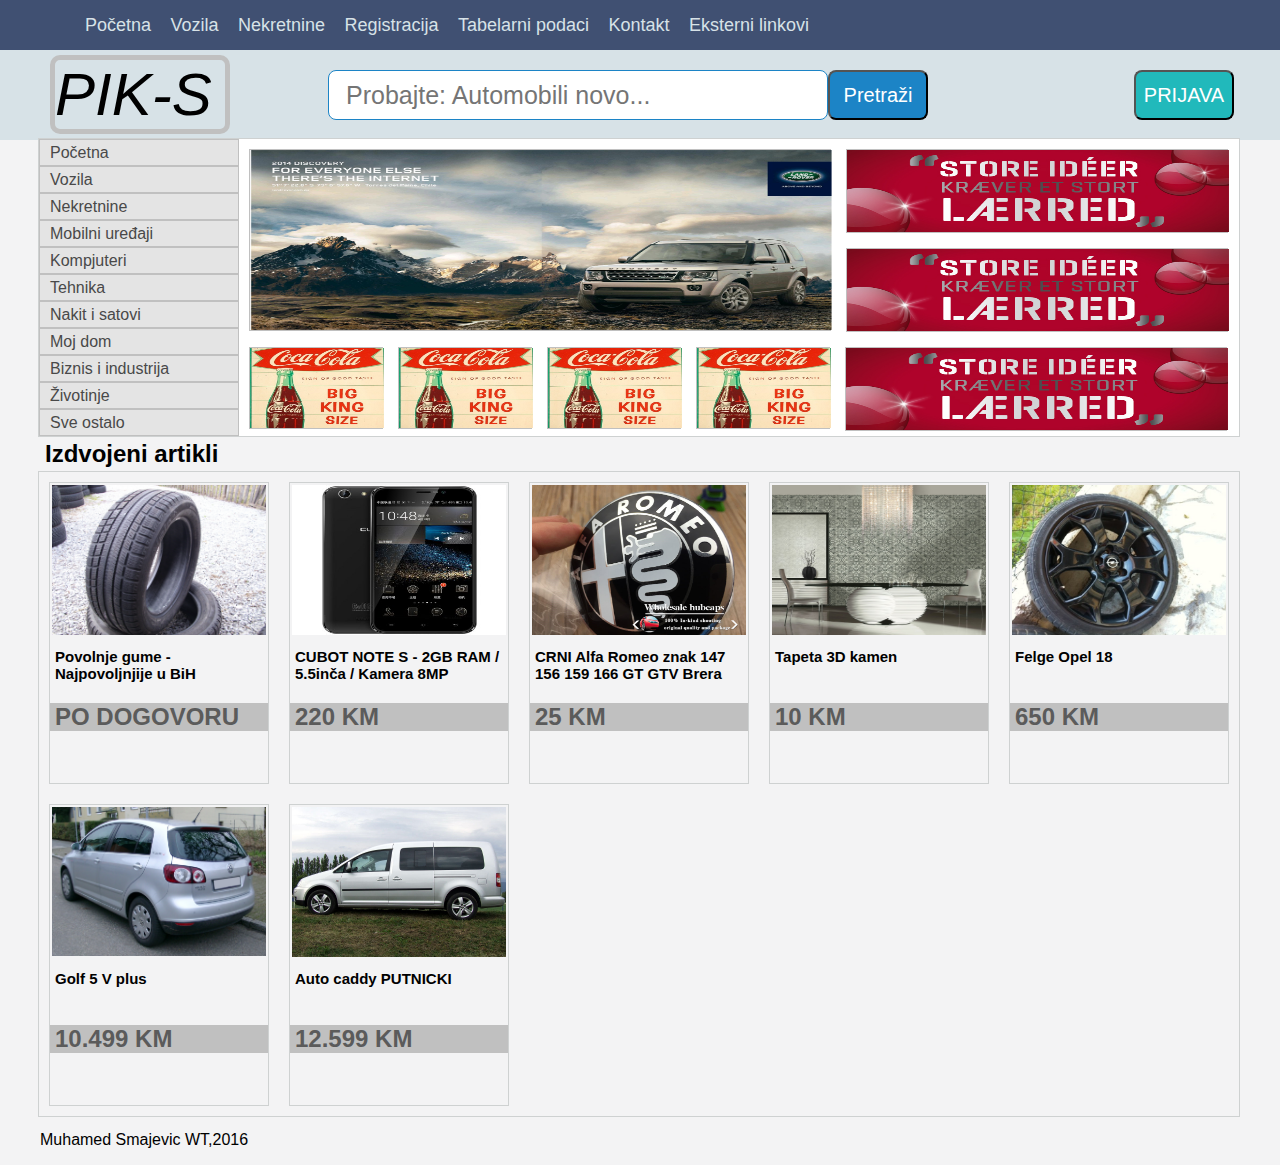
<file: Spirala1/index.html>
<!DOCTYPE HTML PUBLIC "-//W3C//DTD HTML 4.01 Transitional//EN">
<HTML>
<HEAD>
  <META http-equiv="Content-Type" content="text/html; charset=utf-8">

  <link rel="stylesheet" type="text/css" href="style.css">
  <TITLE>PIK-S, Dobrodošli</TITLE>
</HEAD>
<BODY>
	<div class="gornji-meni">
		<div class="sadrzaj-kontejner">
			<ul class="lista-gornji-meni">
			<li class="glavni-meni-stavka-li">
				<a href="Index.html" class="glavni-meni-stavka">Početna</a>
			</li>
			<li class="glavni-meni-stavka-li">
				<a href="#" class="glavni-meni-stavka">Vozila</a>
			</li>
			<li class="glavni-meni-stavka-li">
				<a href="#" class="glavni-meni-stavka">Nekretnine</a>
			</li>
			<li class="glavni-meni-stavka-li">
				<a href="#" class="glavni-meni-stavka">Registracija</a>
			</li>
			<li class="glavni-meni-stavka-li">
				<a href="TabelarniPodaci.html" class="glavni-meni-stavka">Tabelarni podaci</a>
			</li>
			<li class="glavni-meni-stavka-li">
				<a href="Kontakt.html" class="glavni-meni-stavka">Kontakt</a>
			</li>
			<li class="glavni-meni-stavka-li">
				<a href="ListaLinkova.html" class="glavni-meni-stavka">Eksterni linkovi</a>
			</li>
		</ul>
		</div>
	</div>
	<div class="glavna-pretraga">
		<div class="sadrzaj-kontejner">
			<div class="logo">
				<p>PIK-S</p>
			</div>
			<div class="pretraga">
				<div class="centrirana-pretraga">
					<input type="text" placeholder="Probajte: Automobili novo...">
					<button>Pretraži</button>
				</div>
			</div>
			<div class="prijava">
				<button>PRIJAVA</button>
			</div>
		</div>
	</div>
	<div class="sadrzaj-kontejner">
		<div class="sadrzaj-prvi-dio-naslovna">
			<div class="sporedni-meni">
				<ul class="lista-sporedni-meni">
					<li>
						<a href="#" class="sporedni-meni-stavka">Početna</a>
					</li>
					<li>
						<a href="#" class="sporedni-meni-stavka">Vozila</a>
					</li>
					<li>
						<a href="#" class="sporedni-meni-stavka">Nekretnine</a>
					</li>
					<li>
						<a href="#" class="sporedni-meni-stavka">Mobilni uređaji</a>
					</li>

					<li>
						<a href="#" class="sporedni-meni-stavka">Kompjuteri</a>
					</li>
					<li>
						<a href="#" class="sporedni-meni-stavka">Tehnika</a>
					</li>
					<li>
						<a href="#" class="sporedni-meni-stavka">Nakit i satovi</a>
					</li>
					<li>
						<a href="#" class="sporedni-meni-stavka">Moj dom</a>
					</li>
					<li>
						<a href="#" class="sporedni-meni-stavka">Biznis i industrija</a>
					</li>
					<li>
						<a href="#" class="sporedni-meni-stavka">Životinje</a>
					</li>
					<li>
						<a href="#" class="sporedni-meni-stavka">Sve ostalo</a>
					</li>
				</ul>

			</div>
			<div class="naslovna-reklame">
				<div class="velika-reklama">
					<img src="Content/SlikeReklama/velika_reklama.png">
					<p>Velika reklama</p>
				</div>
				<div class="srednja-reklama">
					<img src="Content/SlikeReklama/srednja_reklama.png">
					<p>Srednja reklama</p>
				</div>
				<div class="srednja-reklama">
					<img src="Content/SlikeReklama/srednja_reklama.png">
					<p>Srednja reklama</p>
				</div>
				<div class="mala-reklama">
					<img src="Content/SlikeReklama/mala_reklama.jpg">
					<p>m.r</p>
				</div>
				<div class="mala-reklama">
					<img src="Content/SlikeReklama/mala_reklama.jpg">
					<p>m.r</p>
				</div>
				<div class="mala-reklama">
					<img src="Content/SlikeReklama/mala_reklama.jpg">
					<p>m.r</p>
				</div>
				<div class="mala-reklama">
					<img src="Content/SlikeReklama/mala_reklama.jpg">
					<p>m.r</p>
				</div>
				<div class="srednja-reklama">
					<img src="Content/SlikeReklama/srednja_reklama.png">
					<p>Srednja reklama</p>
				</div>
			</div>
		</div>
		<h2>Izdvojeni artikli</h2>
		<div class="izdvojeni-artikli">
			<div class="izdvojeni-artikal">
				<div class="izdovjeni-artikal-slika">
					<img src="Content/SlikeArtikala/1.jpg">
				</div>
				<p>Povolnje gume - Najpovoljnjije u BiH</p>
				<h2>PO DOGOVORU</h2>

			</div>
			<div class="izdvojeni-artikal">
				<div class="izdovjeni-artikal-slika">
					<img src="Content/SlikeArtikala/2.jpg">
				</div>
				<p>CUBOT NOTE S - 2GB RAM / 5.5inča / Kamera 8MP</p>
				<h2>220 KM</h2>
			</div>
			<div class="izdvojeni-artikal">
				<div class="izdovjeni-artikal-slika">
					<img src="Content/SlikeArtikala/3.jpg">
				</div>
				<p>CRNI Alfa Romeo znak 147 156 159 166 GT GTV Brera</p>
				<h2>25 KM</h2>
			</div>
			<div class="izdvojeni-artikal">
				<div class="izdovjeni-artikal-slika">
					<img src="Content/SlikeArtikala/4.jpg">
				</div>
				<p>Tapeta 3D kamen</p>
				<h2>10 KM</h2>
			</div>
			<div class="izdvojeni-artikal">
				<div class="izdovjeni-artikal-slika">
					<img src="Content/SlikeArtikala/5.jpg">
				</div>
				<p>Felge Opel 18</p>
				<h2>650 KM</h2>
			</div>
			<div class="izdvojeni-artikal">
				<div class="izdovjeni-artikal-slika">
					<img src="Content/SlikeArtikala/6.jpg">
				</div>
				<p>Golf 5 V plus</p>
				<h2>10.499 KM</h2>
			</div>
			<div class="izdvojeni-artikal">
				<div class="izdovjeni-artikal-slika">
					<img src="Content/SlikeArtikala/7.jpg">
				</div>
				<p>Auto caddy PUTNICKI</p>
				<h2>12.599 KM</h2>	
			</div>
		</div>
		<p>Muhamed Smajevic WT,2016</p>
	</div>
</BODY>
</HTML>
</file>
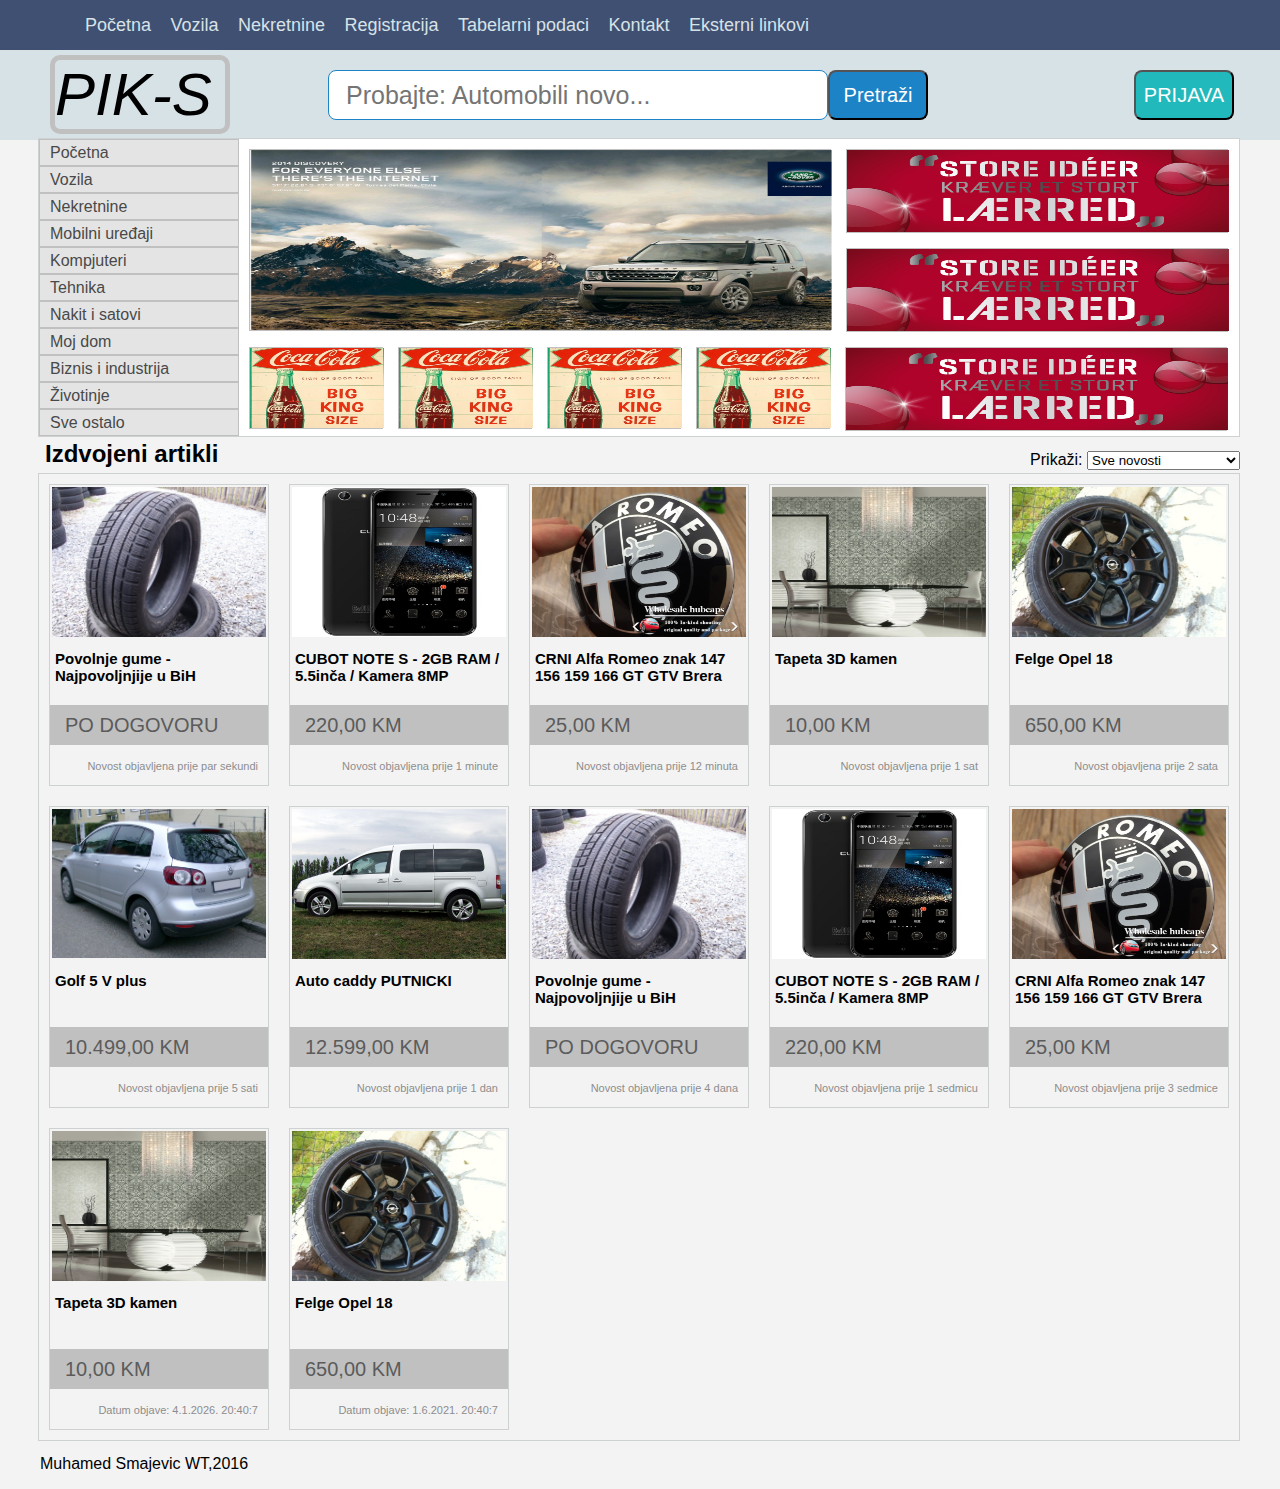
<file: Spirala2/index.html>
<!DOCTYPE HTML PUBLIC "-//W3C//DTD HTML 4.01 Transitional//EN">
<HTML>
<HEAD>
  <META http-equiv="Content-Type" content="text/html; charset=utf-8">

  <link rel="stylesheet" type="text/css" href="style.css">
  <TITLE>PIK-S, Dobrodošli</TITLE>
  <SCRIPT src="Skripte/novosti.js"></SCRIPT>
</HEAD>
<BODY>
	<div class="gornji-meni">
		<div class="sadrzaj-kontejner">
			<ul class="lista-gornji-meni">
			<li class="glavni-meni-stavka-li">
				<a href="Index.html" class="glavni-meni-stavka">Početna</a>
			</li>
			<li class="glavni-meni-stavka-li">
				<a href="#" class="glavni-meni-stavka">Vozila</a>
			</li>
			<li class="glavni-meni-stavka-li">
				<a href="#" class="glavni-meni-stavka">Nekretnine</a>
			</li>
			<li class="glavni-meni-stavka-li">
				<a href="#" class="glavni-meni-stavka">Registracija</a>
			</li>
			<li class="glavni-meni-stavka-li">
				<a href="TabelarniPodaci.html" class="glavni-meni-stavka">Tabelarni podaci</a>
			</li>
			<li class="glavni-meni-stavka-li">
				<a href="Kontakt.html" class="glavni-meni-stavka">Kontakt</a>
			</li>
			<li class="glavni-meni-stavka-li">
				<a href="ListaLinkova.html" class="glavni-meni-stavka">Eksterni linkovi</a>
			</li>
		</ul>
		</div>
	</div>
	<div class="glavna-pretraga">
		<div class="sadrzaj-kontejner">
			<div class="logo">
				<p>PIK-S</p>
			</div>
			<div class="pretraga">
				<div class="centrirana-pretraga">
					<input type="text" placeholder="Probajte: Automobili novo...">
					<button>Pretraži</button>
				</div>
			</div>
			<div class="prijava">
				<button>PRIJAVA</button>
			</div>
		</div>
	</div>
	<div class="sadrzaj-kontejner">
		<div class="sadrzaj-prvi-dio-naslovna">
			<div class="sporedni-meni">
				<ul class="lista-sporedni-meni">
					<li>
						<a href="#" class="sporedni-meni-stavka">Početna</a>
					</li>
					<li>
						<a href="#" class="sporedni-meni-stavka">Vozila</a>
					</li>
					<li>
						<a href="#" class="sporedni-meni-stavka">Nekretnine</a>
					</li>
					<li>
						<a href="#" class="sporedni-meni-stavka">Mobilni uređaji</a>
					</li>

					<li>
						<a href="#" class="sporedni-meni-stavka">Kompjuteri</a>
					</li>
					<li>
						<a href="#" class="sporedni-meni-stavka">Tehnika</a>
					</li>
					<li>
						<a href="#" class="sporedni-meni-stavka">Nakit i satovi</a>
					</li>
					<li>
						<a href="#" class="sporedni-meni-stavka">Moj dom</a>
					</li>
					<li>
						<a href="#" class="sporedni-meni-stavka">Biznis i industrija</a>
					</li>
					<li>
						<a href="#" class="sporedni-meni-stavka">Životinje</a>
					</li>
					<li>
						<a href="#" class="sporedni-meni-stavka">Sve ostalo</a>
					</li>
				</ul>

			</div>
			<div class="naslovna-reklame">
				<div class="velika-reklama">
					<img src="Content/SlikeReklama/velika_reklama.png"/>
					<p>Velika reklama</p>
				</div>
				<div class="srednja-reklama">
					<img src="Content/SlikeReklama/srednja_reklama.png">
					<p>Srednja reklama</p>
				</div>
				<div class="srednja-reklama">
					<img src="Content/SlikeReklama/srednja_reklama.png">
					<p>Srednja reklama</p>
				</div>
				<div class="mala-reklama">
					<img src="Content/SlikeReklama/mala_reklama.jpg">
					<p>m.r</p>
				</div>
				<div class="mala-reklama">
					<img src="Content/SlikeReklama/mala_reklama.jpg">
					<p>m.r</p>
				</div>
				<div class="mala-reklama">
					<img src="Content/SlikeReklama/mala_reklama.jpg">
					<p>m.r</p>
				</div>
				<div class="mala-reklama">
					<img src="Content/SlikeReklama/mala_reklama.jpg">
					<p>m.r</p>
				</div>
				<div class="srednja-reklama">
					<img src="Content/SlikeReklama/srednja_reklama.png">
					<p>Srednja reklama</p>
				</div>
			</div>
		</div>
		
		<div class="filtriranje-novosti">
			<h2>Izdvojeni artikli</h2>
			<div class="filtriranje-novosti-odabir">
				<label>Prikaži: </label>
				<select id="izborPrikazaNovosti">
				  <option value="danasnjeNovosti">Današnje novosti</option>
				  <option value="novostiOveSedmice">Novosti ove sedmice</option>
				  <option value="novostiOvogMjeseca">Novosti ovog mjeseca</option>
				  <option value="sveNovosti" selected>Sve novosti</option>
				</select>
			</div>
		</div>
		<div class="izdvojeni-artikli">
			<div class="izdvojeni-artikal">
				<div class="izdovjeni-artikal-slika">
					<img src="Content/SlikeArtikala/1.jpg">
				</div>
				<p>Povolnje gume - Najpovoljnjije u BiH</p>
				<div class="cijena">PO DOGOVORU</div>
				<span class="objavljeno-prije" data-datumObjave="2016-04-02T14:35:58">Novost objavljena prije par sekundi</span>
			</div>
			<div class="izdvojeni-artikal">
				<div class="izdovjeni-artikal-slika">
					<img src="Content/SlikeArtikala/2.jpg">
				</div>
				<p>CUBOT NOTE S - 2GB RAM / 5.5inča / Kamera 8MP</p>
				<div class="cijena">220,00 KM</div>
				<span class="objavljeno-prije" data-datumObjave="2016-03-26T12:00:58">Novost objavljena prije par sekundi</span>
			</div>
			<div class="izdvojeni-artikal">
				<div class="izdovjeni-artikal-slika">
					<img src="Content/SlikeArtikala/3.jpg">
				</div>
				<p>CRNI Alfa Romeo znak 147 156 159 166 GT GTV Brera</p>
				<div class="cijena">25,00 KM</div>
				<span class="objavljeno-prije" data-datumObjave="2016-02-10T16:01:58">Novost objavljena prije par sekundi</span>
			</div>
			<div class="izdvojeni-artikal">
				<div class="izdovjeni-artikal-slika">
					<img src="Content/SlikeArtikala/4.jpg">
				</div>
				<p>Tapeta 3D kamen</p>
				<div class="cijena">10,00 KM</div>
				<span class="objavljeno-prije" data-datumObjave="2016-04-02T13:35:58">Novost objavljena prije par sekundi</span>
			</div>
			<div class="izdvojeni-artikal">
				<div class="izdovjeni-artikal-slika">
					<img src="Content/SlikeArtikala/5.jpg">
				</div>
				<p>Felge Opel 18</p>
				<div class="cijena">650,00 KM</div>
				<span class="objavljeno-prije" data-datumObjave="2015-05-24T12:53:58">Novost objavljena prije par sekundi</span>
			</div>
			<div class="izdvojeni-artikal">
				<div class="izdovjeni-artikal-slika">
					<img src="Content/SlikeArtikala/6.jpg">
				</div>
				<p>Golf 5 V plus</p>
				<div class="cijena">10.499,00 KM</div>
				<span class="objavljeno-prije" data-datumObjave="2016-03-27T12:53:58">Novost objavljena prije par sekundi</span>
			</div>
			<div class="izdvojeni-artikal">
				<div class="izdovjeni-artikal-slika">
					<img src="Content/SlikeArtikala/7.jpg">
				</div>
				<p>Auto caddy PUTNICKI</p>
				<div class="cijena">12.599,00 KM</div>	
				<span class="objavljeno-prije" data-datumObjave="2016-03-27T12:53:58">Novost objavljena prije par sekundi</span>
			</div>
			<div class="izdvojeni-artikal">
				<div class="izdovjeni-artikal-slika">
					<img src="Content/SlikeArtikala/1.jpg">
				</div>
				<p>Povolnje gume - Najpovoljnjije u BiH</p>
				<div class="cijena">PO DOGOVORU</div>
				<span class="objavljeno-prije" data-datumObjave="2016-04-02T14:35:58">Novost objavljena prije par sekundi</span>
			</div>
			<div class="izdvojeni-artikal">
				<div class="izdovjeni-artikal-slika">
					<img src="Content/SlikeArtikala/2.jpg">
				</div>
				<p>CUBOT NOTE S - 2GB RAM / 5.5inča / Kamera 8MP</p>
				<div class="cijena">220,00 KM</div>
				<span class="objavljeno-prije" data-datumObjave="2016-03-26T12:00:58">Novost objavljena prije par sekundi</span>
			</div>
			<div class="izdvojeni-artikal">
				<div class="izdovjeni-artikal-slika">
					<img src="Content/SlikeArtikala/3.jpg">
				</div>
				<p>CRNI Alfa Romeo znak 147 156 159 166 GT GTV Brera</p>
				<div class="cijena">25,00 KM</div>
				<span class="objavljeno-prije" data-datumObjave="2016-02-10T16:01:58">Novost objavljena prije par sekundi</span>
			</div>
			<div class="izdvojeni-artikal">
				<div class="izdovjeni-artikal-slika">
					<img src="Content/SlikeArtikala/4.jpg">
				</div>
				<p>Tapeta 3D kamen</p>
				<div class="cijena">10,00 KM</div>
				<span class="objavljeno-prije" data-datumObjave="2016-01-19T23:08:58">Novost objavljena prije par sekundi</span>
			</div>
			<div class="izdvojeni-artikal">
				<div class="izdovjeni-artikal-slika">
					<img src="Content/SlikeArtikala/5.jpg">
				</div>
				<p>Felge Opel 18</p>
				<div class="cijena">650,00 KM</div>
				<span class="objavljeno-prije" data-datumObjave="2015-05-24T12:53:58">Novost objavljena prije par sekundi</span>
			</div>
		</div>
		<p>Muhamed Smajevic WT,2016</p>
	</div>
</BODY>
</HTML>
</file>
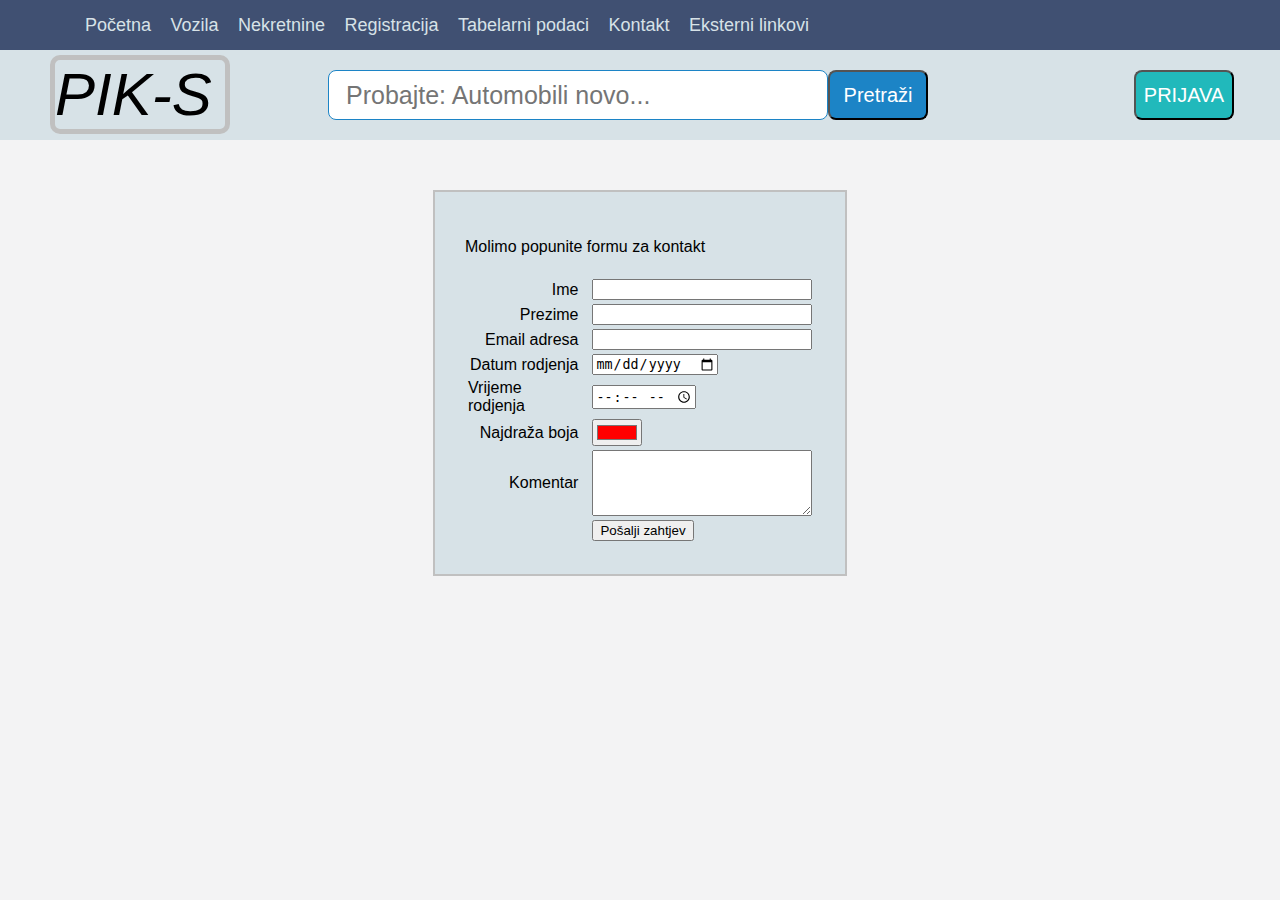
<file: Spirala1/Kontakt.html>
<!DOCTYPE HTML PUBLIC "-//W3C//DTD HTML 4.01 Transitional//EN">
<HTML>
<HEAD>
  <META http-equiv="Content-Type" content="text/html; charset=utf-8">

  <link rel="stylesheet" type="text/css" href="style.css">
  <TITLE>PIK-S, Dobrodošli</TITLE>
</HEAD>
<BODY>
	<div class="gornji-meni">
		<div class="sadrzaj-kontejner">
			<ul class="lista-gornji-meni">
			<li class="glavni-meni-stavka-li">
				<a href="Index.html" class="glavni-meni-stavka">Početna</a>
			</li>
			<li class="glavni-meni-stavka-li">
				<a href="#" class="glavni-meni-stavka">Vozila</a>
			</li>
			<li class="glavni-meni-stavka-li">
				<a href="#" class="glavni-meni-stavka">Nekretnine</a>
			</li>
			<li class="glavni-meni-stavka-li">
				<a href="#" class="glavni-meni-stavka">Registracija</a>
			</li>
			<li class="glavni-meni-stavka-li">
				<a href="TabelarniPodaci.html" class="glavni-meni-stavka">Tabelarni podaci</a>
			</li>
			<li class="glavni-meni-stavka-li">
				<a href="Kontakt.html" class="glavni-meni-stavka">Kontakt</a>
			</li>
			<li class="glavni-meni-stavka-li">
				<a href="ListaLinkova.html" class="glavni-meni-stavka">Eksterni linkovi</a>
			</li>
		</ul>
		</div>
	</div>
	<div class="glavna-pretraga">
		<div class="sadrzaj-kontejner">
			<div class="logo">
				<p>PIK-S</p>
			</div>
			<div class="pretraga">
				<div class="centrirana-pretraga">
					<input type="text" placeholder="Probajte: Automobili novo...">
					<button>Pretraži</button>
				</div>
			</div>
			<div class="prijava">
				<button>PRIJAVA</button>
			</div>
		</div>
	</div>
	<div class="sadrzaj-kontejner">
		<div class="kontakt-wraper">
			<div class="kontakt">
				<article>
	  				<p>Molimo popunite formu za kontakt</p>
				</article>

				<table>
					<tr>
						<td>
							<label>Ime</label>
						</td>
						<td>
							<input type="text" class="puna-sirina">
						</td>
					</tr>
					<tr>
						<td>
							<label>Prezime</label>
						</td>
						<td>
							<input type="text" class="puna-sirina">
						</td>
					</tr>
					<tr>
						<td>
							<label>Email adresa</label>
						</td>
						<td>
							<input type="email" class="puna-sirina">
						</td>
					</tr>
					<tr>
						<td>
							<label>Datum rodjenja</label>
						</td>
						<td>
							<input type="date" min="1979-12-31"><br>
						</td>
					</tr>
					<tr>
						<td>
							<label>Vrijeme rodjenja</label>
						</td>
						<td>
							<input type="time"><br>
						</td>
					</tr>
					<tr>
						<td>
							<label>Najdraža boja</label>
						</td>
						<td>
							<input type="color" value="#ff0000">
						</td>
					</tr>
					<tr>
						<td>
							<label>Komentar</label>
						</td>
						<td>
							<textarea rows="4" cols="26"></textarea>
						</td>
					</tr>

					<tr>
						<td>
						</td>
						<td>
							<button>Pošalji zahtjev</button>
						</td>
					</tr>
					
				</table>
			</div>
		</div>
	</div>
</BODY>
</HTML>
</file>
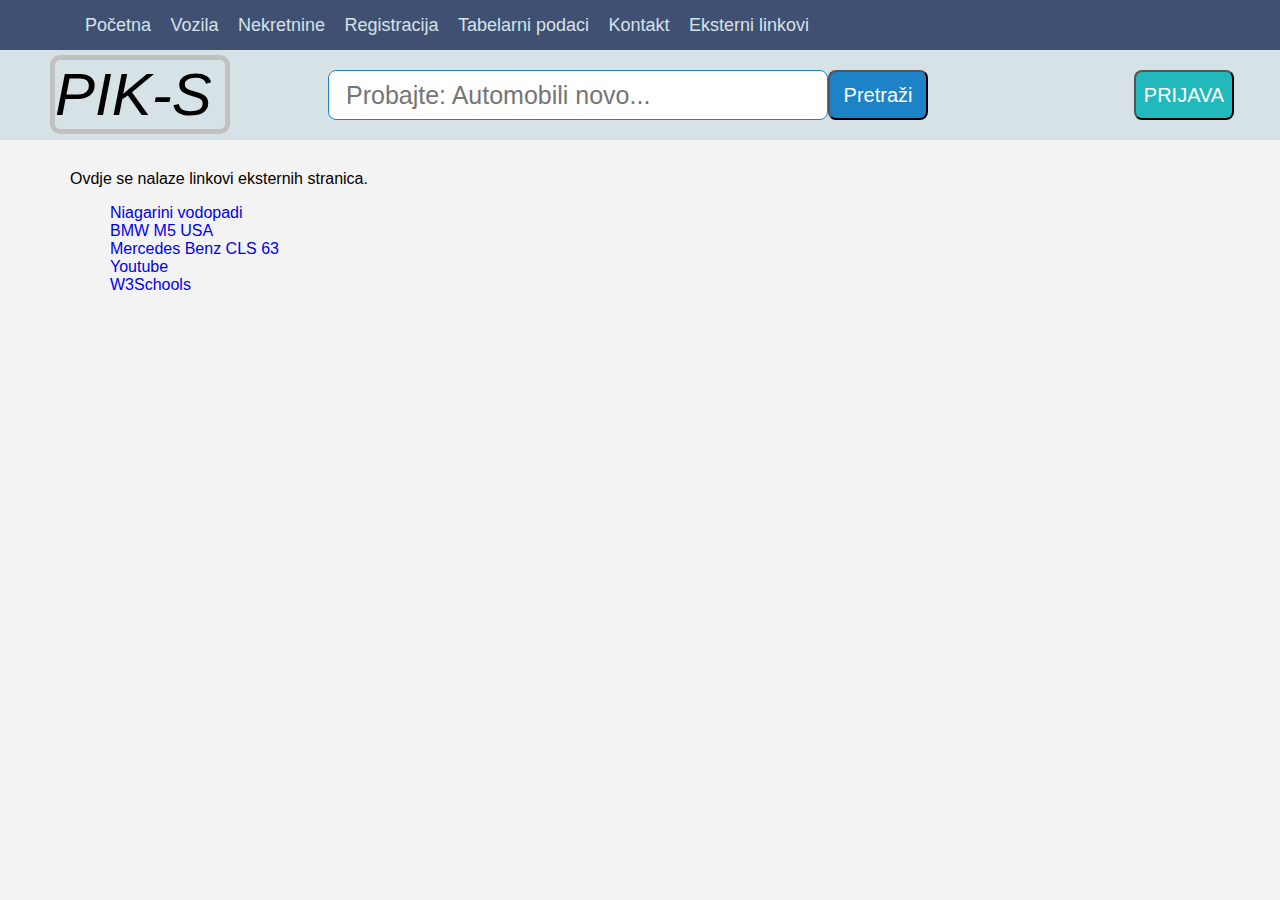
<file: Spirala1/ListaLinkova.html>
<!DOCTYPE HTML PUBLIC "-//W3C//DTD HTML 4.01 Transitional//EN">
<HTML>
<HEAD>
  <META http-equiv="Content-Type" content="text/html; charset=utf-8">

  <link rel="stylesheet" type="text/css" href="style.css">
  <TITLE>PIK-S, Dobrodošli</TITLE>
</HEAD>
<BODY>
	<div class="gornji-meni">
		<div class="sadrzaj-kontejner">
			<ul class="lista-gornji-meni">
			<li class="glavni-meni-stavka-li">
				<a href="Index.html" class="glavni-meni-stavka">Početna</a>
			</li>
			<li class="glavni-meni-stavka-li">
				<a href="#" class="glavni-meni-stavka">Vozila</a>
			</li>
			<li class="glavni-meni-stavka-li">
				<a href="#" class="glavni-meni-stavka">Nekretnine</a>
			</li>
			<li class="glavni-meni-stavka-li">
				<a href="#" class="glavni-meni-stavka">Registracija</a>
			</li>
			<li class="glavni-meni-stavka-li">
				<a href="TabelarniPodaci.html" class="glavni-meni-stavka">Tabelarni podaci</a>
			</li>
			<li class="glavni-meni-stavka-li">
				<a href="Kontakt.html" class="glavni-meni-stavka">Kontakt</a>
			</li>
			<li class="glavni-meni-stavka-li">
				<a href="ListaLinkova.html" class="glavni-meni-stavka">Eksterni linkovi</a>
			</li>
		</ul>
		</div>
	</div>
	<div class="glavna-pretraga">
		<div class="sadrzaj-kontejner">
			<div class="logo">
				<p>PIK-S</p>
			</div>
			<div class="pretraga">
				<div class="centrirana-pretraga">
					<input type="text" placeholder="Probajte: Automobili novo...">
					<button>Pretraži</button>
				</div>
			</div>
			<div class="prijava">
				<button>PRIJAVA</button>
			</div>
		</div>
	</div>
	<div class="sadrzaj-kontejner">
		<div class="lista-eksternih-linkova">
			Ovdje se nalaze linkovi eksternih stranica.
			<ul>
				<li>
					<a href="https://en.wikipedia.org/wiki/Niagara_Falls">Niagarini vodopadi</a>
				</li>
				<li>
					<a href="http://www.bmwusa.com/bmw/M/M5/">BMW M5 USA</a>
				</li>
				<li>
					<a href="http://www.mercedes-amg.com/cls63.php?lang=eng#vehicle_overview_section">Mercedes Benz CLS 63</a>
				</li>
				<li>
					<a href="https://www.youtube.com/">Youtube</a>
				</li>
				<li>
					<a href="http://www.w3schools.com/">W3Schools</a>
				</li>
			</ul>
		</div>
	</div>
</BODY>
</HTML>
</file>
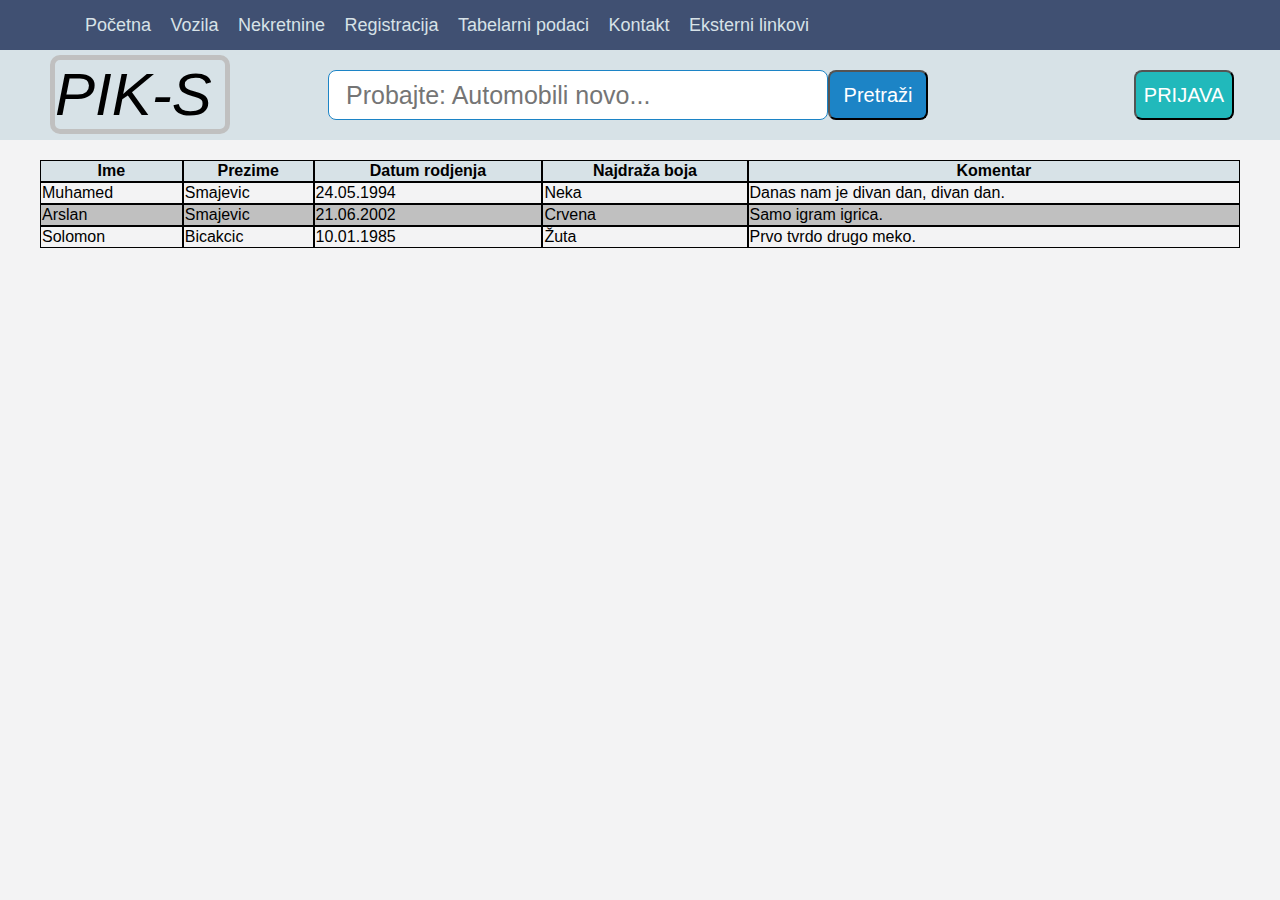
<file: Spirala1/TabelarniPodaci.html>
<!DOCTYPE HTML PUBLIC "-//W3C//DTD HTML 4.01 Transitional//EN">
<HTML>
<HEAD>
  <META http-equiv="Content-Type" content="text/html; charset=utf-8">

  <link rel="stylesheet" type="text/css" href="style.css">
  <TITLE>PIK-S, Dobrodošli</TITLE>
</HEAD>
<BODY>
	<div class="gornji-meni">
		<div class="sadrzaj-kontejner">
			<ul class="lista-gornji-meni">
			<li class="glavni-meni-stavka-li">
				<a href="Index.html" class="glavni-meni-stavka">Početna</a>
			</li>
			<li class="glavni-meni-stavka-li">
				<a href="#" class="glavni-meni-stavka">Vozila</a>
			</li>
			<li class="glavni-meni-stavka-li">
				<a href="#" class="glavni-meni-stavka">Nekretnine</a>
			</li>
			<li class="glavni-meni-stavka-li">
				<a href="#" class="glavni-meni-stavka">Registracija</a>
			</li>
			<li class="glavni-meni-stavka-li">
				<a href="TabelarniPodaci.html" class="glavni-meni-stavka">Tabelarni podaci</a>
			</li>
			<li class="glavni-meni-stavka-li">
				<a href="Kontakt.html" class="glavni-meni-stavka">Kontakt</a>
			</li>
			<li class="glavni-meni-stavka-li">
				<a href="ListaLinkova.html" class="glavni-meni-stavka">Eksterni linkovi</a>
			</li>
		</ul>
		</div>
	</div>
	<div class="glavna-pretraga">
		<div class="sadrzaj-kontejner">
			<div class="logo">
				<p>PIK-S</p>
			</div>
			<div class="pretraga">
				<div class="centrirana-pretraga">
					<input type="text" placeholder="Probajte: Automobili novo...">
					<button>Pretraži</button>
				</div>
			</div>
			<div class="prijava">
				<button>PRIJAVA</button>
			</div>
		</div>
	</div>
	<div class="sadrzaj-kontejner">
		<table class="tabela">
			<tr class="tabela-header">
				<th>Ime</th>
				<th>Prezime</th>
				<th>Datum rodjenja</th>
				<th>Najdraža boja</th>
				<th>Komentar</th>
			</tr>
			<tr>
				<td>Muhamed</td>
				<td>Smajevic</td>
				<td>24.05.1994</td>
				<td>Neka</td>
				<td>Danas nam je divan dan, divan dan.</td>
			</tr>
			<tr class="parni-red">
				<td>Arslan</td>
				<td>Smajevic</td>
				<td>21.06.2002</td>
				<td>Crvena</td>
				<td>Samo igram igrica.</td>
			</tr>
			<tr>
				<td>Solomon</td>
				<td>Bicakcic</td>
				<td>10.01.1985</td>
				<td>Žuta</td>
				<td>Prvo tvrdo drugo meko.</td>
			</tr>
		</table>
	</div>
</BODY>
</HTML>
</file>
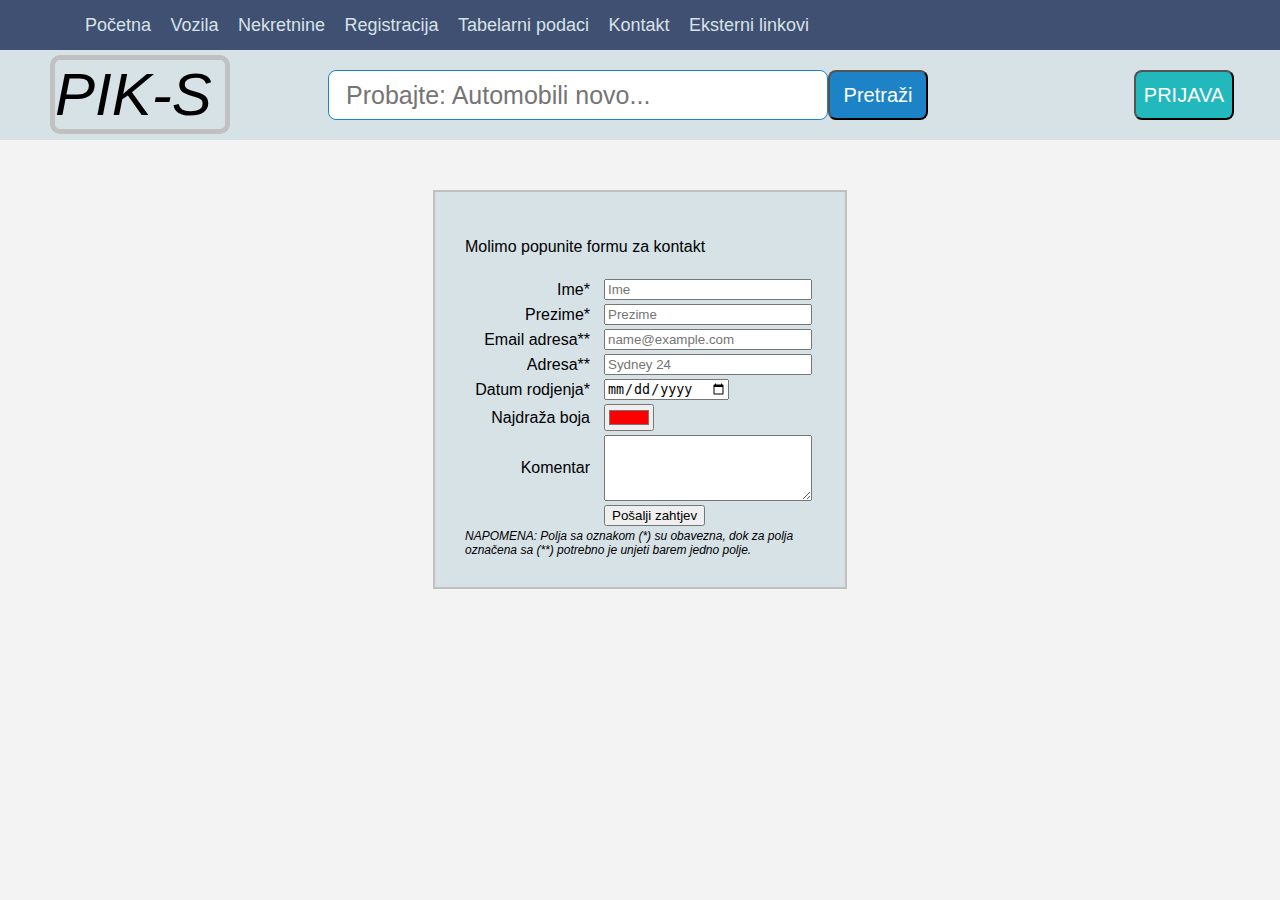
<file: Spirala2/Kontakt.html>
<!DOCTYPE HTML PUBLIC "-//W3C//DTD HTML 4.01 Transitional//EN">
<HTML>
<HEAD>
  <META http-equiv="Content-Type" content="text/html; charset=utf-8">

  <link rel="stylesheet" type="text/css" href="style.css">
  <TITLE>PIK-S, Dobrodošli</TITLE>
  <SCRIPT src="Skripte/validacija.js"></SCRIPT>
</HEAD>
<BODY>
	<div class="gornji-meni">
		<div class="sadrzaj-kontejner">
			<ul class="lista-gornji-meni">
			<li class="glavni-meni-stavka-li">
				<a href="Index.html" class="glavni-meni-stavka">Početna</a>
			</li>
			<li class="glavni-meni-stavka-li">
				<a href="#" class="glavni-meni-stavka">Vozila</a>
			</li>
			<li class="glavni-meni-stavka-li">
				<a href="#" class="glavni-meni-stavka">Nekretnine</a>
			</li>
			<li class="glavni-meni-stavka-li">
				<a href="#" class="glavni-meni-stavka">Registracija</a>
			</li>
			<li class="glavni-meni-stavka-li">
				<a href="TabelarniPodaci.html" class="glavni-meni-stavka">Tabelarni podaci</a>
			</li>
			<li class="glavni-meni-stavka-li">
				<a href="Kontakt.html" class="glavni-meni-stavka">Kontakt</a>
			</li>
			<li class="glavni-meni-stavka-li">
				<a href="ListaLinkova.html" class="glavni-meni-stavka">Eksterni linkovi</a>
			</li>
		</ul>
		</div>
	</div>
	<div class="glavna-pretraga">
		<div class="sadrzaj-kontejner">
			<div class="logo">
				<p>PIK-S</p>
			</div>
			<div class="pretraga">
				<div class="centrirana-pretraga">
					<input type="text" placeholder="Probajte: Automobili novo...">
					<button>Pretraži</button>
				</div>
			</div>
			<div class="prijava">
				<button>PRIJAVA</button>
			</div>
		</div>
	</div>
	<div class="sadrzaj-kontejner">
		<div class="kontakt-wraper">
			<div class="kontakt">
				<article>
	  				<p>Molimo popunite formu za kontakt</p>
				</article>

				<table>
					<tr>
						<td>
							<label>Ime*</label>
						</td>
						<td class="kontakt-unos">
							<input id="txtIme" type="text" class="puna-sirina" placeholder="Ime">
						</td>
					</tr>
					<tr id="trImeVal" class="sakriveno">
						<td></td>
						<td style="width:208px;">
							<p id="lblImeVal" class="kontakt-validacija-poruka"></p>
						</td>
					</tr>
					<tr>
						<td>
							<label>Prezime*</label>
						</td>
						<td>
							<input id="txtPrezime" type="text" class="puna-sirina" placeholder="Prezime">
						</td>
					</tr>
					<tr id="trPrezimeVal" class="sakriveno">
						<td></td>
						<td style="width:208px;">
							<p id="lblPrezimeVal" class="kontakt-validacija-poruka"></p>
						</td>
					</tr>
					<tr>
						<td>
							<label>Email adresa**</label>
						</td>
						<td>
							<input id="txtEmail" type="email" class="puna-sirina" placeholder="name@example.com">
						</td>
					</tr>
					<tr id="trEmailVal" class="sakriveno">
						<td></td>
						<td style="width:208px;">
							<p id="lblEmailVal" class="kontakt-validacija-poruka"></p>
						</td>
					</tr>
					<tr>
						<td>
							<label>Adresa**</label>
						</td>
						<td>
							<input id="txtAdresa" type="text" class="puna-sirina" placeholder="Sydney 24">
						</td>
					</tr>
					<tr id="trAdresaVal" class="sakriveno">
						<td></td>
						<td style="width:208px;">
							<p id="lblAdresaVal" class="kontakt-validacija-poruka"></p>
						</td>
					</tr>
					<tr>
						<td>
							<label>Datum rodjenja*</label>
						</td>
						<td>
							<input id="txtDatumRodjenja" type="date" min="1979-12-31"><br>
						</td>
					</tr>
					<!-- <tr>
						<td>
							<label>Vrijeme rodjenja</label>
						</td>
						<td>
							<input id="txtVrijemeRodjenja" type="time"><br>
						</td>
					</tr> -->
					<tr>
						<td>
							<label>Najdraža boja</label>
						</td>
						<td>
							<input type="color" value="#ff0000">
						</td>
					</tr>
					<tr>
						<td>
							<label>Komentar</label>
						</td>
						<td>
							<textarea rows="4" cols="26"></textarea>
						</td>
					</tr>

					<tr>
						<td>
						</td>
						<td>
							<button id="btnPosalji">Pošalji zahtjev</button>
						</td>
					</tr>
					
				</table>

				<article>
	  				<i class="kontakt-unos-napomena">NAPOMENA: Polja sa oznakom (*) su obavezna, dok za polja označena sa (**) potrebno je unjeti barem jedno polje.</i>
				</article>
			</div>
		</div>
	</div>
</BODY>
</HTML>
</file>
<file: Spirala1/style.css>
/*.glavniRedKolona{
	background-color: #CCCCCC;
}
.sporedniRed{
	background-color: #FFF2CC;
}*/


body{
	
	background-color:#f3f3f4; 
	margin-left: 0px;
	margin-right: 0px;
	margin-top: 0px;
	font-family: sans-serif;
}
.gornji-meni{
	height: 50px;
	background-color: #405072;
	color: white;
	margin-left: 0px;
}
.glavna-pretraga{
	min-height: 90px;
	background-color: #D7E2E7;
	color: white;
	margin-left: 0px;
	overflow: hidden;
}
.sadrzaj-kontejner{
	margin: auto;
	max-width: 1200px;
	color: black;
	/*border: 1px solid #73AD21;*/
}

.sadrzaj-prvi-dio-naslovna{
	background-color: white;
	/*min-height: 300px;*/
	border: 1px solid #ced1d1;
	overflow: hidden;
	width: 100%;
	margin: -2px;
}
.sporedni-meni{
	width: 200px;
	/*height: 100%;*/
	float: left;
	/*border: 1px solid #73AD21;*/
}
.naslovna-reklame{
	color: black;
	float: left;
	max-width: 994px;
	/*height: 100%;*/
	/*border: 1px solid #73AD21;*/
}
.izdvojeni-artikli{
	width: 100%;
	height: auto;
	border: 1px solid #ced1d1;
	margin: -2px;
	overflow: hidden;
}
h2{
	margin: 5px 0px 5px 5px; 
}
a{
	text-decoration: none;
}
.lista-sporedni-meni{
	list-style: none;
	margin: 0px 0px 0px 0px;
	padding: 0px 0px 0px 0px;
	background-color: #e4e4e4;
}
.sporedni-meni-stavka{
	line-height: 25px;
	width: auto;
	height: 25px;
	padding-left: 10px;
	border: 1px solid #c0c0c0;
	color: #494949;
	display: block;
}
a.sporedni-meni-stavka:hover { 
    background-color: white;
}
.lista-gornji-meni{
	list-style: none;
	margin-top: 0px;
	margin-bottom: 0px;
}
.glavni-meni-stavka-li{
	display: inline;
	margin-left: -5px;
}
.glavni-meni-stavka{
	line-height: 50px;
	display: inline-block;
	height: 48px;
	width: auto;
	padding-left: 10px;
	padding-right: 10px;
	/*border: 1px solid #73AD21;*/
	color: #D7E2E7;
	font-size: 18px;
}
a.glavni-meni-stavka:hover{
	background-color: #3b4868;
}
.izdvojeni-artikal{
	width: 218px;
	height: 300px;
	margin: 10px 10px 10px 10px;
	float: left;
	border: 1px solid #ced1d1;
}
.izdovjeni-artikal-slika{
	height: 150px;
	background-size: cover;
	background-repeat: no-repeat;
}
.izdvojeni-artikal img{
	/*max-width:100%;*/
	padding: 2px 2px 2px 2px;
	width: 214px;
	max-height:100%;
}
.izdvojeni-artikal p{
	text-decoration: none;
	height: 40px;
	font-family: Arial;
	font-weight: bold;
	font-size: 15px;
	padding-left: 5px;
	padding-right: 5px;
}
.izdvojeni-artikal h2{
	margin: 0;
	background-color: #c0c0c0;
	padding-left: 5px;
	padding-right: 5px;
	color: #5B5B5B;
}
.velika-reklama{
	float: left;
	margin: 10px 5px 5px 10px;
	height: 180px;
	width: 580px;
	background-size: cover;
	background-repeat: no-repeat;
	border: 1px solid #c0c0c0;
}
.velika-reklama img{
	width:582px;
	max-height:100%;
}
.velika-reklama p{
	float: right;
}
.srednja-reklama{
	float: left;
	margin: 10px 5px 5px 10px;
	height: 82px;
	width: 380px;
	background-size: cover;
	background-repeat: no-repeat;
	border: 1px solid #c0c0c0;
}
.srednja-reklama img{
	width: 382px;
	max-height:100%;
}
.srednja-reklama p{
	float: right;
}
.mala-reklama{
	float: left;
	margin: 10px 5px 5px 10px;
	height: 80px;
	width: 132px;
	background-size: cover;
	background-repeat: no-repeat;
	border: 1px solid #c0c0c0;
}
.mala-reklama img{
	width: 134px;
	max-height:100%;
}
.mala-reklama p{
	float: right;
}
.logo{
	width: 200px;
	height: 90px;
	float: left;
	/*border: 1px solid #73AD21;*/
}
.logo p{
	margin: 5px 10px 5px 10px;
	font-size: 60px;
	font-style: italic;
	border: 5px solid #c0c0c0;
	border-radius: 10px;
}
.pretraga{
	width: 800px;
	height: 70px;
	float: left;
	overflow: hidden;
	padding-top: 20px;
	/*border: 1px solid #73AD21;*/
}
.pretraga input{
	width: 500px;
	height: 50px;
	float: left;
	font-size: 25px;
	border-radius: 8px;
	border: 1px solid #1c84c6;
	text-indent: 15px;
}
.pretraga button{
	height: 50px;
	width: 100px;
	float: left;
	font-size: 20px;
	border-radius: 8px;
	background-color: #1c84c6;
	color: white;
}
.prijava{
	width: 194px;
	height: 70px;
	float: left;
	padding-top: 20px;
	/*border: 1px solid #73AD21;*/
}
.prijava button{
	float: right;
	height: 50px;
	width: 100px;
	font-size: 20px;
	border-radius: 8px;
	/*margin-left: 30px;*/
	background-color: #21b9bb;
	color: white;
}
.centrirana-pretraga{
	margin: auto;
	width: 78%;
}
.kontakt{
	padding: 30px 30px 30px 30px;
	margin: auto;
	width: 350px;
	background-color: #D7E2E7;
	border: 2px solid #c0c0c0;
}
.kontakt label{
	margin-right: 10px;
	float: right;
}
.puna-sirina{
	width: 100%;
}
.kontakt table{
	width: 100%;
}
.kontakt td,th{
	border: none;
}
.kontakt textarea{
	width: 100%;
}
.kontakt-wraper{
	width: 100%;
	height: auto;
	margin-top: 50px;
	margin-bottom: 50px;
}
.tabela{
	width: 100%;
	border-spacing: 0;
	border-collapse: separate;
}
.tabela tr,th,td{
	border: 1px solid black;
}
.tabela-header{
	background-color: #D7E2E7;
}
.parni-red{
	background-color: #c0c0c0;
}
.sadrzaj-kontejner table{
	margin-top: 20px;
}
.lista-eksternih-linkova{
	margin-left: 30px;
	margin-top: 30px;
}
.lista-eksternih-linkova ul{
	list-style: none;
}
.lista-eksternih-linkova li:hover{
	list-style-image: url("Content/Icons/Circle_Red.png");
	list-style-type: square;
}
</file>
<file: Spirala2/style.css>
/*.glavniRedKolona{
	background-color: #CCCCCC;
}
.sporedniRed{
	background-color: #FFF2CC;
}*/


body{
	
	background-color:#f3f3f4; 
	margin-left: 0px;
	margin-right: 0px;
	margin-top: 0px;
	font-family: sans-serif;
}
.gornji-meni{
	height: 50px;
	background-color: #405072;
	color: white;
	margin-left: 0px;
}
.glavna-pretraga{
	min-height: 90px;
	background-color: #D7E2E7;
	color: white;
	margin-left: 0px;
	overflow: hidden;
}
.sadrzaj-kontejner{
	margin: auto;
	max-width: 1200px;
	color: black;
	/*border: 1px solid #73AD21;*/
}

.sadrzaj-prvi-dio-naslovna{
	background-color: white;
	/*min-height: 300px;*/
	border: 1px solid #ced1d1;
	overflow: hidden;
	width: 100%;
	margin: -2px;
}
.sporedni-meni{
	width: 200px;
	/*height: 100%;*/
	float: left;
	/*border: 1px solid #73AD21;*/
}
.naslovna-reklame{
	color: black;
	float: left;
	max-width: 994px;
	/*height: 100%;*/
	/*border: 1px solid #73AD21;*/
}
.izdvojeni-artikli{
	width: 100%;
	height: auto;
	border: 1px solid #ced1d1;
	margin: -2px;
	overflow: hidden;
}
h2{
	margin: 5px 0px 5px 5px; 
}
a{
	text-decoration: none;
}
.lista-sporedni-meni{
	list-style: none;
	margin: 0px 0px 0px 0px;
	padding: 0px 0px 0px 0px;
	background-color: #e4e4e4;
}
.sporedni-meni-stavka{
	line-height: 25px;
	width: auto;
	height: 25px;
	padding-left: 10px;
	border: 1px solid #c0c0c0;
	color: #494949;
	display: block;
}
a.sporedni-meni-stavka:hover { 
    background-color: white;
}
.lista-gornji-meni{
	list-style: none;
	margin-top: 0px;
	margin-bottom: 0px;
}
.glavni-meni-stavka-li{
	display: inline;
	margin-left: -5px;
}
.glavni-meni-stavka{
	line-height: 50px;
	display: inline-block;
	height: 48px;
	width: auto;
	padding-left: 10px;
	padding-right: 10px;
	/*border: 1px solid #73AD21;*/
	color: #D7E2E7;
	font-size: 18px;
}
a.glavni-meni-stavka:hover{
	background-color: #3b4868;
}
.izdvojeni-artikal{
	width: 218px;
	height: 300px;
	margin: 10px 10px 10px 10px;
	float: left;
	border: 1px solid #ced1d1;
}
.izdovjeni-artikal-slika{
	height: 150px;
	background-size: cover;
	background-repeat: no-repeat;
}
.izdvojeni-artikal img{
	/*max-width:100%;*/
	padding: 2px 2px 2px 2px;
	width: 214px;
	max-height:100%;
}
.izdvojeni-artikal p{
	text-decoration: none;
	height: 40px;
	font-family: Arial;
	font-weight: bold;
	font-size: 15px;
	padding-left: 5px;
	padding-right: 5px;
}
.izdvojeni-artikal div.cijena{
	width: 203px;
	height: 40px;
	font-size: 20px;
	margin: 0;
	line-height: 40px;
	background-color: #c0c0c0;
	padding-left: 15px;
	color: #5B5B5B;
	text-decoration: none;
	font-family: sans-serif;
}
.izdvojeni-artikal span.objavljeno-prije{
	color: #8d8d8d;
	padding-right: 10px;
	margin-top: 15px;
	width: 100%;
	font-size: 11px;
	float: right;
	text-align: right;
}
.velika-reklama{
	float: left;
	margin: 10px 5px 5px 10px;
	height: 180px;
	width: 580px;
	background-size: cover;
	background-repeat: no-repeat;
	border: 1px solid #c0c0c0;
}
.velika-reklama img{
	width:582px;
	max-height:100%;
}
.velika-reklama p{
	float: right;
}
.srednja-reklama{
	float: left;
	margin: 10px 5px 5px 10px;
	height: 82px;
	width: 380px;
	background-size: cover;
	background-repeat: no-repeat;
	border: 1px solid #c0c0c0;
}
.srednja-reklama img{
	width: 382px;
	max-height:100%;
}
.srednja-reklama p{
	float: right;
}
.mala-reklama{
	float: left;
	margin: 10px 5px 5px 10px;
	height: 80px;
	width: 132px;
	background-size: cover;
	background-repeat: no-repeat;
	border: 1px solid #c0c0c0;
}
.mala-reklama img{
	width: 134px;
	max-height:100%;
}
.mala-reklama p{
	float: right;
}
.logo{
	width: 200px;
	height: 90px;
	float: left;
	/*border: 1px solid #73AD21;*/
}
.logo p{
	margin: 5px 10px 5px 10px;
	font-size: 60px;
	font-style: italic;
	border: 5px solid #c0c0c0;
	border-radius: 10px;
}
.pretraga{
	width: 800px;
	height: 70px;
	float: left;
	overflow: hidden;
	padding-top: 20px;
	/*border: 1px solid #73AD21;*/
}
.pretraga input{
	width: 500px;
	height: 50px;
	float: left;
	font-size: 25px;
	border-radius: 8px;
	border: 1px solid #1c84c6;
	text-indent: 15px;
}
.pretraga button{
	height: 50px;
	width: 100px;
	float: left;
	font-size: 20px;
	border-radius: 8px;
	background-color: #1c84c6;
	color: white;
}
.prijava{
	width: 194px;
	height: 70px;
	float: left;
	padding-top: 20px;
	/*border: 1px solid #73AD21;*/
}
.prijava button{
	float: right;
	height: 50px;
	width: 100px;
	font-size: 20px;
	border-radius: 8px;
	/*margin-left: 30px;*/
	background-color: #21b9bb;
	color: white;
}
.centrirana-pretraga{
	margin: auto;
	width: 78%;
}
.kontakt{
	padding: 30px 30px 30px 30px;
	margin: auto;
	width: 350px;
	background-color: #D7E2E7;
	border: 2px solid #c0c0c0;
}
.kontakt label{
	margin-right: 10px;
	float: right;
}
.puna-sirina{
	width: 100%;
}
.kontakt table{
	width: 100%;
}
.kontakt td,th{
	border: none;
}
.kontakt textarea{
	width: 100%;
}
.kontakt-wraper{
	width: 100%;
	height: auto;
	margin-top: 50px;
	margin-bottom: 50px;
}
.tabela{
	width: 100%;
	border-spacing: 0;
	border-collapse: separate;
}
.tabela tr,th,td{
	border: 1px solid black;
}
.tabela-header{
	background-color: #D7E2E7;
}
.parni-red{
	background-color: #c0c0c0;
}
.sadrzaj-kontejner table{
	margin-top: 20px;
}
.lista-eksternih-linkova{
	margin-left: 30px;
	margin-top: 30px;
}
.lista-eksternih-linkova ul{
	list-style: none;
}
.lista-eksternih-linkova li:hover{
	list-style-image: url("Content/Icons/Circle_Red.png");
	list-style-type: square;
}

.filtriranje-novosti{
	height: 35px;
	position: relative;
}
.filtriranje-novosti h2{
	float: left;
}
.filtriranje-novosti-odabir{
	position: absolute;
	bottom: 0;
	right: 0;
}
.tekst-gornji-dio {
	vertical-align: top;
}
.kolona-lijevo-tekst{
	text-align: left;
}
.kontakt-validacija-poruka{
	color: red;
	font-size: 12px;
}
.kontakt-unos{
	width: 208px;
}
.sakriveno{
	display: none;
}
.kontakt-unos-napomena{
	font-size: 12px;
}
</file>
